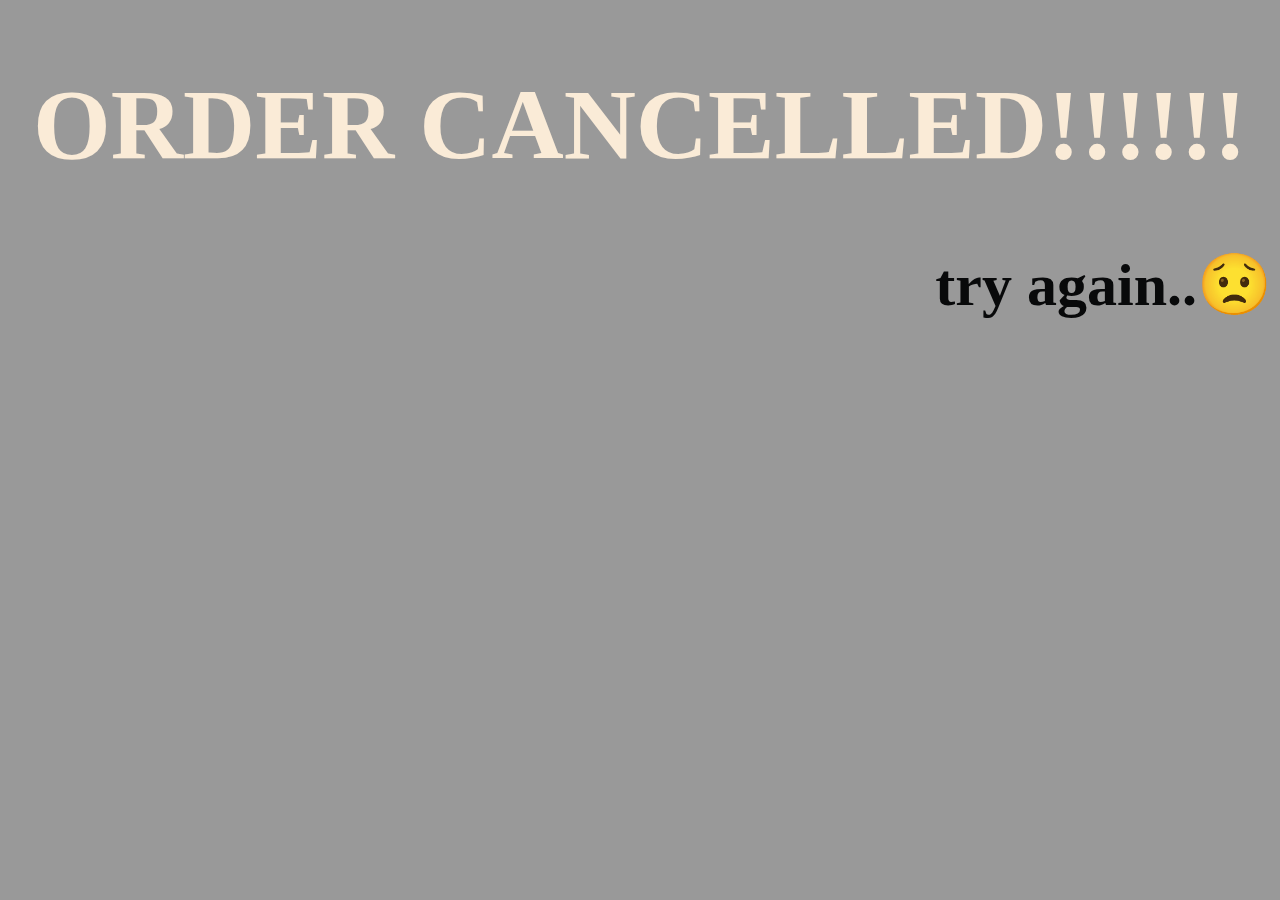
<file: cancel.html>
<!DOCTYPE html>
<html lang="en">

<head>
    <meta charset="UTF-8">
    <meta http-equiv="X-UA-Compatible" content="IE=edge">
    <meta name="viewport" content="width=device-width, initial-scale=1.0">
    <title>Document</title>
    <style>
        body {
            background: url(https://th.bing.com/th?q=Mixed+Earth+Colors+Background&w=120&h=120&c=1&rs=1&qlt=90&cb=1&dpr=1.3&pid=InlineBlock&mkt=en-IN&cc=IN&setlang=en&adlt=moderate&t=1&mw=247);
            background-repeat: no-repeat;
            background-size: cover;
        }

        body::after {
            content: '';
            position: absolute;
            z-index: -1;
            inset: 0;
            background: black;
            opacity: .4;

        }
        h1{

            text-align: center;
            font-size: 100px;
            color: antiquewhite;
        }
        h2{
            text-align: end;
            font-size: 60px;
            color: rgb(8, 9, 10);
        }
    </style>
</head>

<body>
   
    <h1>ORDER CANCELLED!!!!!!
    </h1>
    <h2>
        try again..😟
    </h2>
   
</body>

</html>
</file>
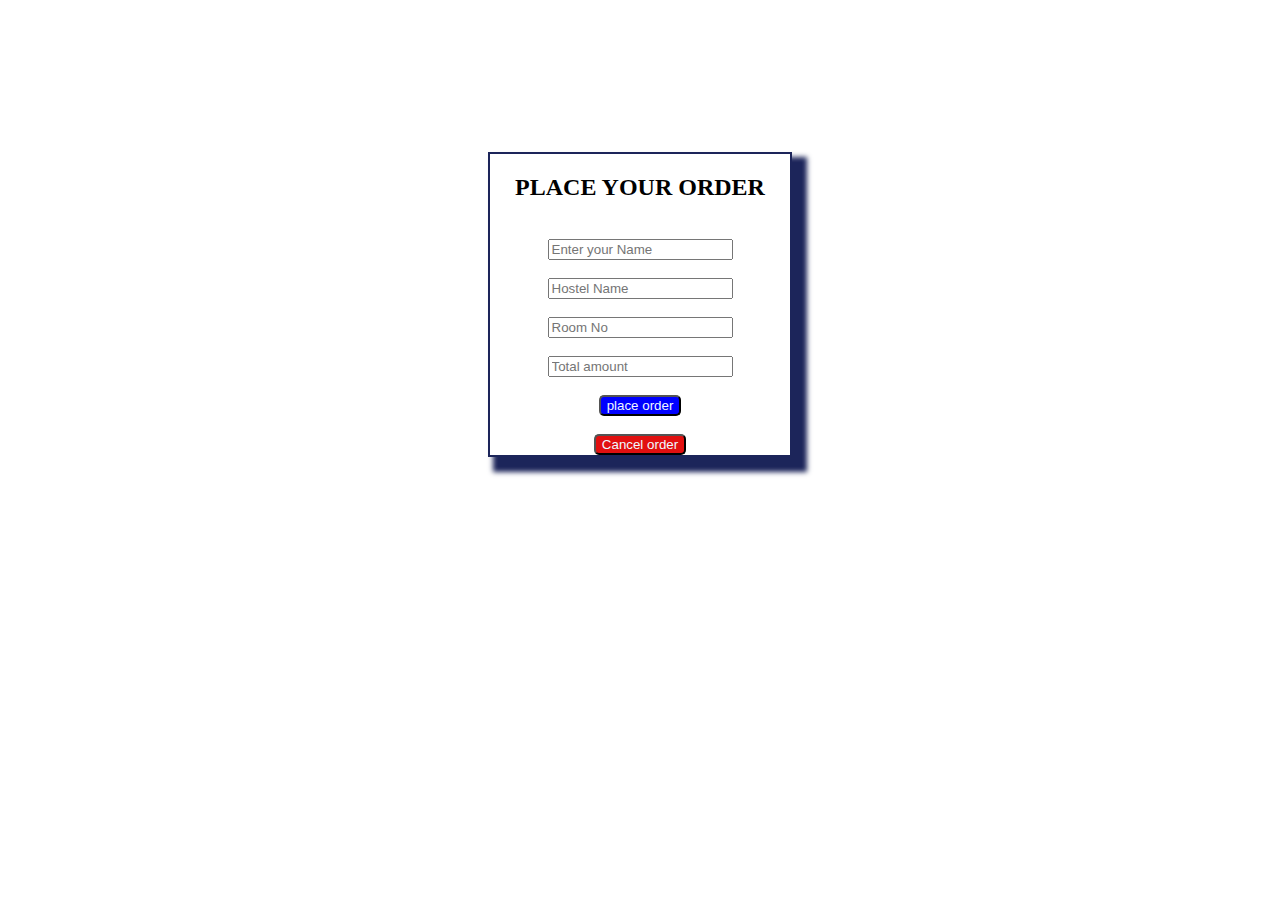
<file: form.html>
<!DOCTYPE html>
<html lang="en">
<head>
    <meta charset="UTF-8">
    <meta http-equiv="X-UA-Compatible" content="IE=edge">
    <meta name="viewport" content="width=initial-scale=1.0">
    <title>Document</title>
    <link rel="stylesheet" href="form.css" class="css">
</head>
<body>
    <br><br><br><br><br><br><br><br>
    <div class="box">
    <form>
        <h2>PLACE YOUR ORDER</h2><br>
        <input class="np" type="text" placeholder="Enter your Name"><br><br>
        <input class="np" type="text" placeholder="Hostel Name"><br><br>
        <input class="np" type="number" placeholder="Room No"><br><br>
        <input class="np" type="number" placeholder="Total amount"><br><br>
        <button class="placedcls"> <a href="placed.html">place order</a></button> <br><br>
        <button class="cancledcls"> <a href="cancle.html">Cancel order</a></button>
    </form>
    </div>
</body>
</html>
</file>
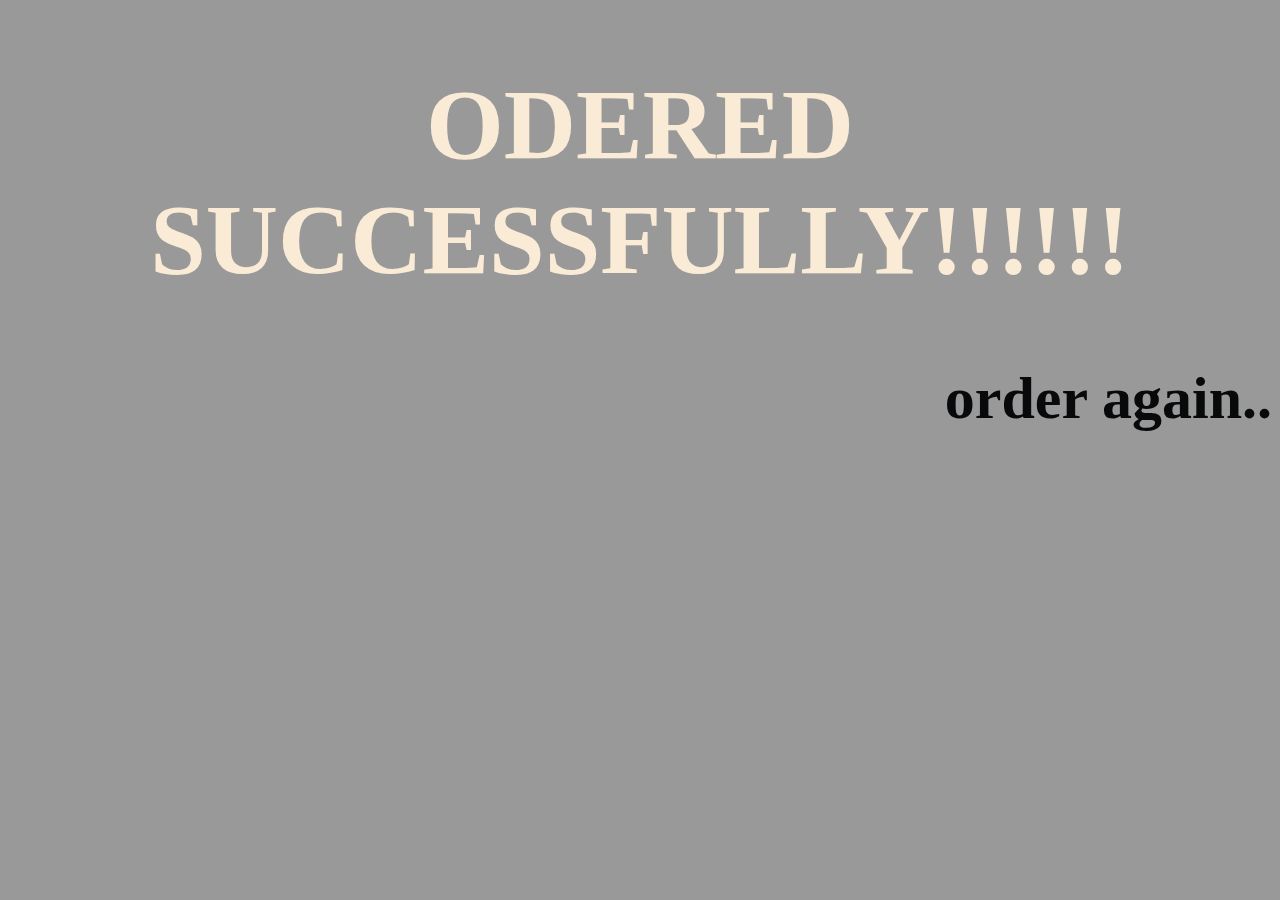
<file: placed.html>
<!DOCTYPE html>
<html lang="en">

<head>
    <meta charset="UTF-8">
    <meta http-equiv="X-UA-Compatible" content="IE=edge">
    <meta name="viewport" content="width=device-width, initial-scale=1.0">
    <title>Document</title>
    <style>
        body {
            background: url(https://th.bing.com/th?q=Mixed+Earth+Colors+Background&w=120&h=120&c=1&rs=1&qlt=90&cb=1&dpr=1.3&pid=InlineBlock&mkt=en-IN&cc=IN&setlang=en&adlt=moderate&t=1&mw=247);
            background-repeat: no-repeat;
            background-size: cover;
        }

        body::after {
            content: '';
            position: absolute;
            z-index: -1;
            inset: 0;
            background: black;
            opacity: .4;

        }
        h1{

            text-align: center;
            font-size: 100px;
            color: antiquewhite;
        }
        h2{
            text-align: end;
            font-size: 60px;
            color: rgb(8, 9, 10);
        }
    </style>
</head>

<body>
   
    <h1>ODERED SUCCESSFULLY!!!!!!
    </h1>
    <h2>
        order again..
    </h2>
   
</body>

</html>
</file>
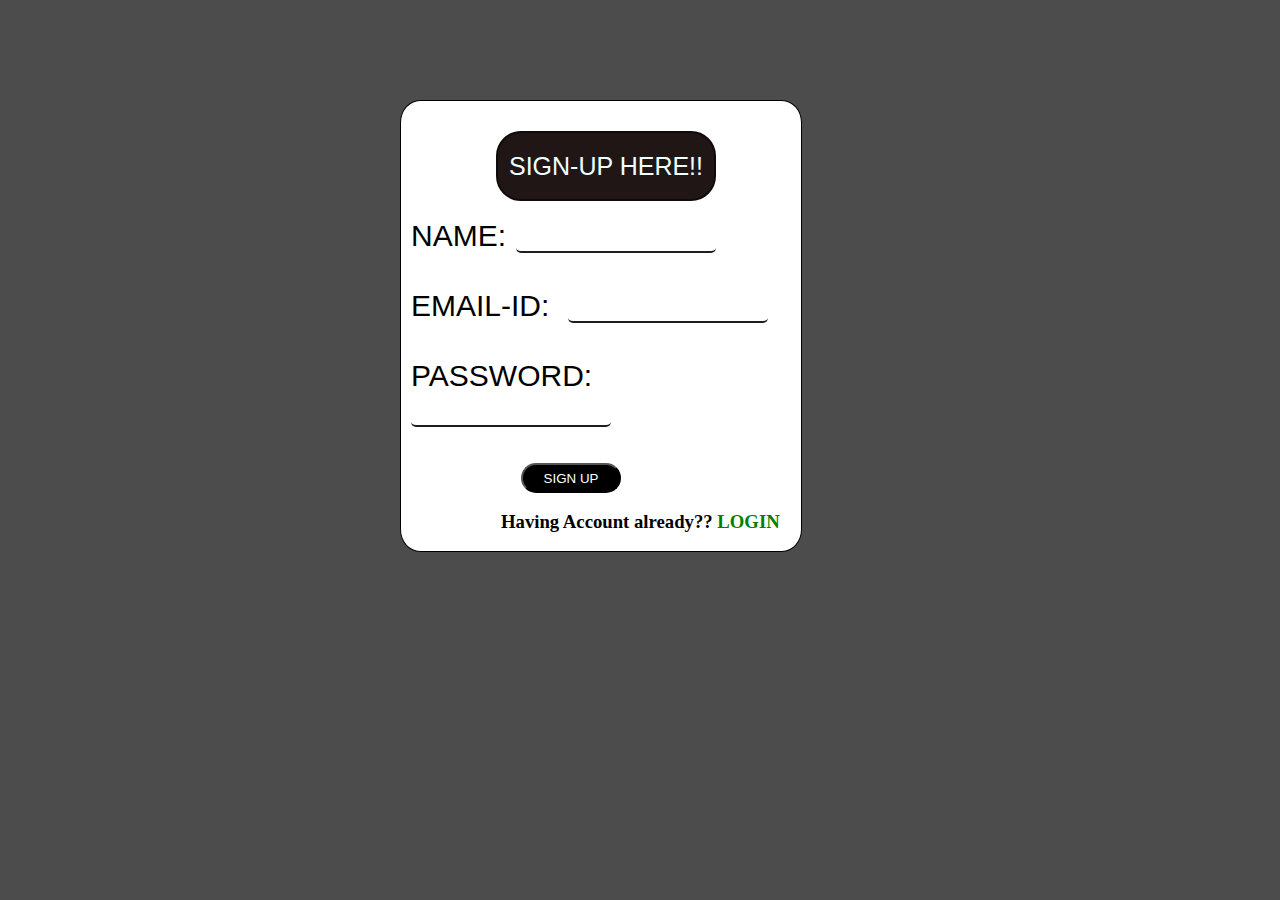
<file: signup.html>
<!sign up page>
    <!DOCTYPE html>
    <html lang="en">

    <head>
        <meta charset="UTF-8">
        <meta http-equiv="X-UA-Compatible" content="IE=edge">
        <meta name="viewport" content="width=device-width, initial-scale=1.0">
        <title>Document</title>
        <style>
          

            .bg {
                background: url(https://th.bing.com/th/id/OIP.ZaxCz9xGhfl3xEnJ4RXAyAHaEc?w=291&h=180&c=7&r=0&o=5&dpr=1.3&pid=1.7);
                background-repeat: no-repeat;
                background-size: cover;

            }

            .bg::after {
                content: '';
                position: absolute;
                z-index: -1;
                inset: 0;
                background: black;
                opacity: .7;
            }

            * {
                margin: 0px;
                padding: 0px;
            }

            .form2 {
                height: 450px;
                width: 400px;
                border: 1px solid black;
                background-color: white;
                border-radius: 5%;
                position: relative;
                top: 100px;
                left: 400px;
            }

            .bg2::after {
                content: '';
                position: absolute;
                z-index: -1;
                inset: 0;
                background: black;
                opacity: .7;
            }

            .a2 {
                text-decoration: none;
                font-family: cursive;
                color: azure;
            }

            .btnn {
                width: 220px;
                height: 70px;
                border: 2px solid rgb(16, 10, 10);
                background-color: rgb(33, 22, 22);
                font-size: 35px;
                border-radius: 25px;
                margin-top: 30px;
                margin-left: 95px;
            }

            .btnn:focus {
                background-color: darkblue;
            }

            .lab2 {
                margin-left: 10px;
                font-size: 30px;
                font-family: Impact, Haettenschweiler, 'Arial Narrow Bold', sans-serif;
            }

            .labb2 {
                height: 50px;
                width: 250px;
                border: 2px solid black;
                margin-left: 75px;
                margin-top: 40px;
                border-radius: 20px;
                background-color: black;
                color: azure;
            }

            .labb2 h2 {
                font-family: cursive;
                text-align: center;
            }

            .inp2 {
                margin-left: 10px;
                width: 200px;
                height: 30px;
                font-family: 'Times New Roman';
                font-size: 30px;
                background: transparent;
                border: 2px solid #211d1d;
                border-radius: 5px;
                border-top: none;
                border-left: none;
                border-right: none;
            }

            .h3 {
                margin-left: 100px;
            }

            .login {
                color: green;
                text-decoration: none;
            }

            .signupbtn {
                font-size: 25px;
                color: azure;
                text-decoration: none;
            }

            .submitbtn {
                height: 30px;
                width: 100px;
                margin-left: 120px;
                border-radius: 30px;
                color: white;
                background-color: black;
            }
        </style>

        <script>
            function validation() {
                let fname = document.getElementById('fname').value;
                let pass = document.getElementById('password').value;
                let email = document.getElementById('email').value;

                if (fname == "" || pass == "" || email == "") {
                    if (fname.length < 6) {
                        let id1 = document.getElementById('l1');
                        id1.style = "visibility:visible";
                        return false;
                    }
                    if (email == "") {
                        let id3 = document.getElementById('l3');
                        id3.style.visibility = "visible";
                        return false;
                    }
                    if (pass.length < 6) {
                        let id2 = document.getElementById('l2');
                        id2.style.visibility = "visible";
                        return false;
                    }

                    return false;
                }
                else {
                    return true;
                }
            }
        </script>

    </head>

    <body class="bg">
        <form action="index.html" onsubmit="return validation();">

            <div class="form2">
                <button class="btnn">
                    <p class="signupbtn" href="#">SIGN-UP HERE!!</p>
                </button> <br> <br>
                <label class="lab2" for="">NAME:<input class="inp2" type="text" id="fname"> </label> <br>
                <label for="" id="l1" style=" color:red;visibility:hidden">(only alphabets and min of 6
                    characters)
                </label><br> <br>
                <label class="lab2" for="">EMAIL-ID: <span><input class="inp2" type="text" id="email"> </label><br>
                <label for="" id="l3" style="color:crimson;visibility:hidden">(must follow
                    standard pattern
                    name@domain.com)</label> <br> <br>
                <label class="lab2" for="">PASSWORD:<input class="inp2" type="password" id="password"></label><br>
                <label for="" id="l2" style="color:crimson;visibility:hidden">(Min 6 <br> Characters
                    Allowed)</label><br>

                <a href="index.html"><input type="submit" value="SIGN UP" class="submitbtn"></a>
                <br> <br>
                <h3 class="h3">Having Account already?? <a class="login" href="logins.html">LOGIN</a></h3>
            </div>
        </form>
    </body>

    </html>
</file>
<file: form.css>
.box{
    background-color: white;
    text-align: center;
    margin:auto;
    padding: auto;
    width: 300px;
    border:2px solid rgb(28, 37, 90);
    box-shadow:10px 10px 5px 5px  rgb(28, 37, 90);
}
div{
    margin-bottom:80px;
}
.add1:hover{
    background-color: green;
    cursor: pointer;
}
.add2:hover{
    background-color: red;
    cursor: pointer;
}
body{
     background-image: url("https://www.foodserviceandhospitality.com/wp-content/uploads/2017/09/npd.jpg");
}
.placedcls a{
  text-decoration: none;
  color: aliceblue;
}
.placedcls{
    background-color: blue;
    border-radius: 5px;
}
.cancledcls a{
    text-decoration: none;
    color: aliceblue;
  }
  .cancledcls{
      background-color: rgb(226, 16, 16);
      border-radius: 5px;
  }
</file>
